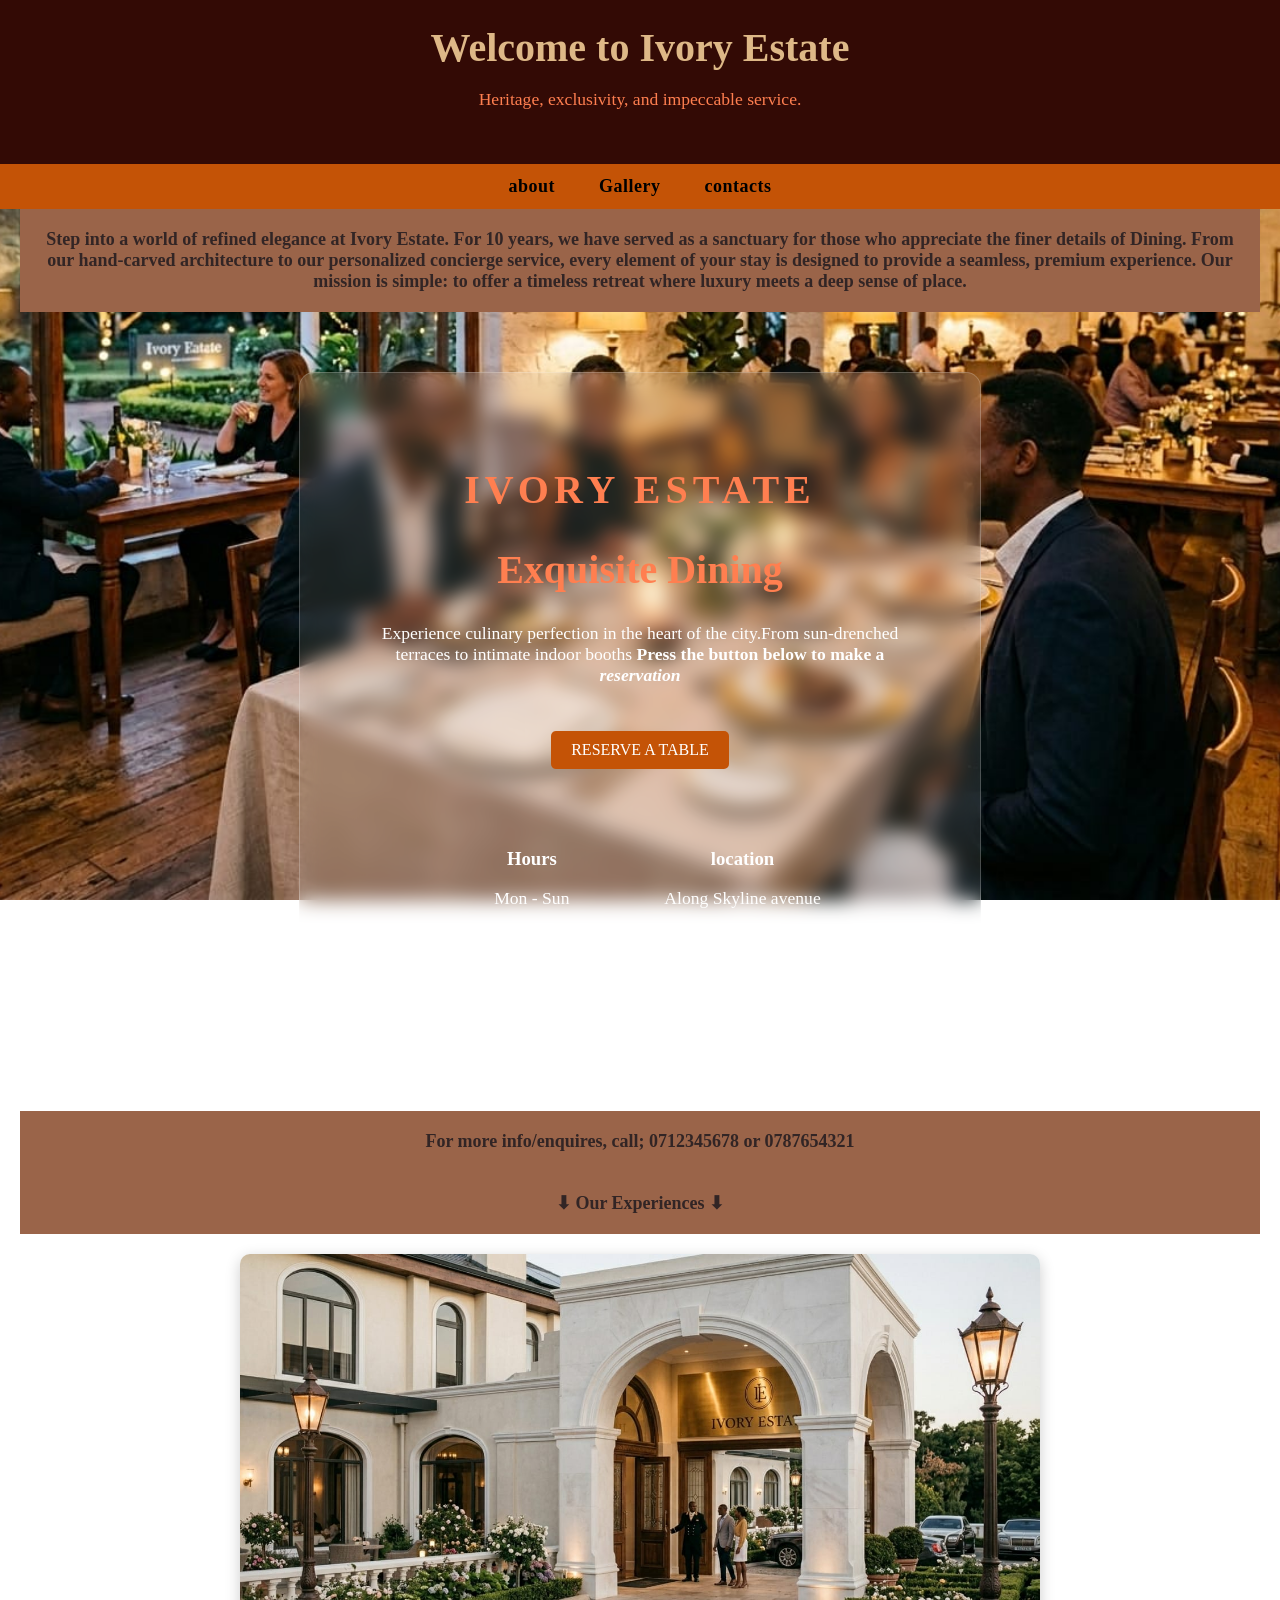
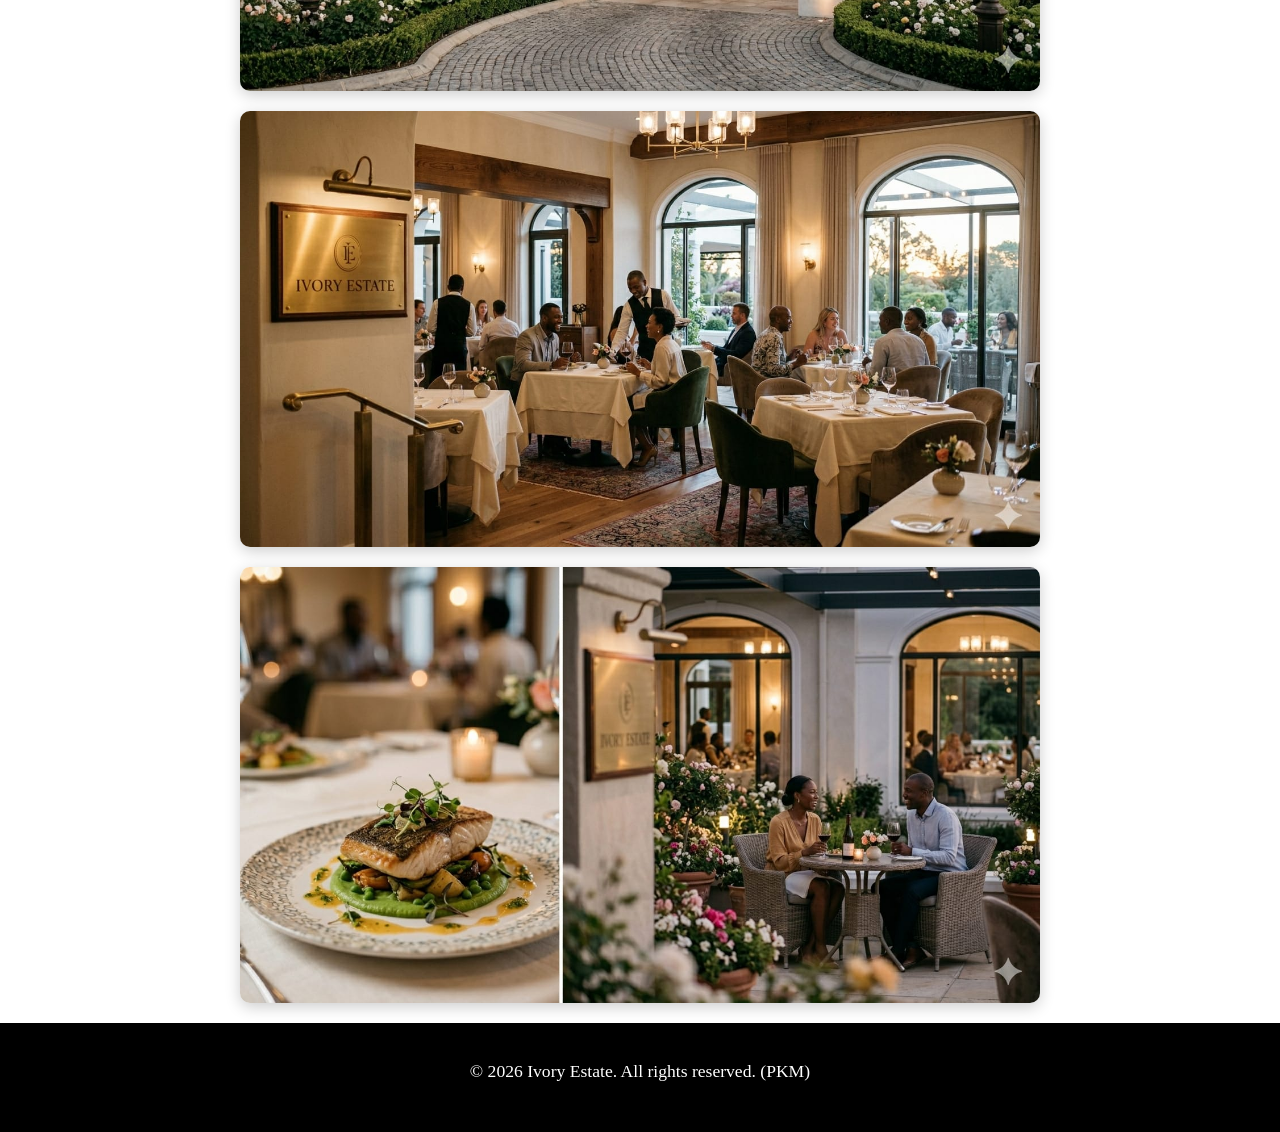
<file: index.html>
<!doctype html>
<html lang="en">
  <head>
    <meta charset="UTF-8" />
    <meta name="viewport" content="width=device-width, initial-scale=1.0" />
    <title>Ivory Estate Hotel</title>
    <link rel="stylesheet" href="style.css" />
  </head>
  <body class="home-page"> <header>
      <a href="/">
        <h1>Welcome to Ivory Estate</h1>
        <p id="header-p">Heritage, exclusivity, and impeccable service.</p>
      </a>
    </header>

    <!-- navigation bar -->
    <nav>
      <a href="#about"> about</a>
      <a href="#Gallery">Gallery</a>
      <a href="#contacts">contacts</a>
    </nav>
    <!-- about section -->
    <section id="about">
      <p class="about">
        Step into a world of refined elegance at <strong>Ivory Estate</strong>.
        For 10 years, we have served as a sanctuary for those who appreciate the
        finer details of Dining. From our hand-carved architecture to our
        personalized concierge service, every element of your stay is designed
        to provide a seamless, premium experience. Our mission is simple: to
        offer a timeless retreat where luxury meets a deep sense of place.
      </p>
    </section>
    

    <main class="home-container">
  
      <section class="hero-card">
        <div class="logo"><h1>IVORY ESTATE</h1></div>
        <h1>Exquisite Dining</h1>
        <p>
          Experience culinary perfection in the heart of the city.From
          sun-drenched terraces to intimate indoor booths
          <strong>Press the button below to make a <em>reservation</em></strong>
        </p>

        <!-- brige to next page -->
        <a href="reserve.html" class="rsv-button">RESERVE A TABLE</a>
      </section>
      <!-- quick info section -->
      <section class="info-grid">
        <div class="info-card">
          <h3>Hours</h3>
          <p>Mon - Sun</p>
          <p>5:00 PM - 11:00 PM</p>
        </div>
        <div class="info-card">
          <h3>location</h3>
          <p>Along Skyline avenue</p>
          <p>Beside Ostrich firm</p>
        </div>

      </section>
    </main>
    <!-- contact section -->
    <section id="contacts">
      <p class="about">
        For more info/enquires, call; 0712345678 or 0787654321
      </p>
    </section>
    <!-- Gallery section -->
<section id="Gallery">
      <h2 class="about">⬇ Our Experiences ⬇ </h2>
      <div class="gallery-container">
        <img src="Entrance to ivory Estate.jpeg" alt="Entrance" class="gallery-img">
        <img src="Ivory Estate Dining.jpeg" alt="Dining" class="gallery-img">
        <img src="Ivory Estate experience.jpeg" alt="Experience" class="gallery-img">
      </div>
    </section>

    <footer> 
      <p>© 2026 Ivory Estate. All rights reserved. (PKM)</p>
    </footer>
  </body>
</html>
</file>
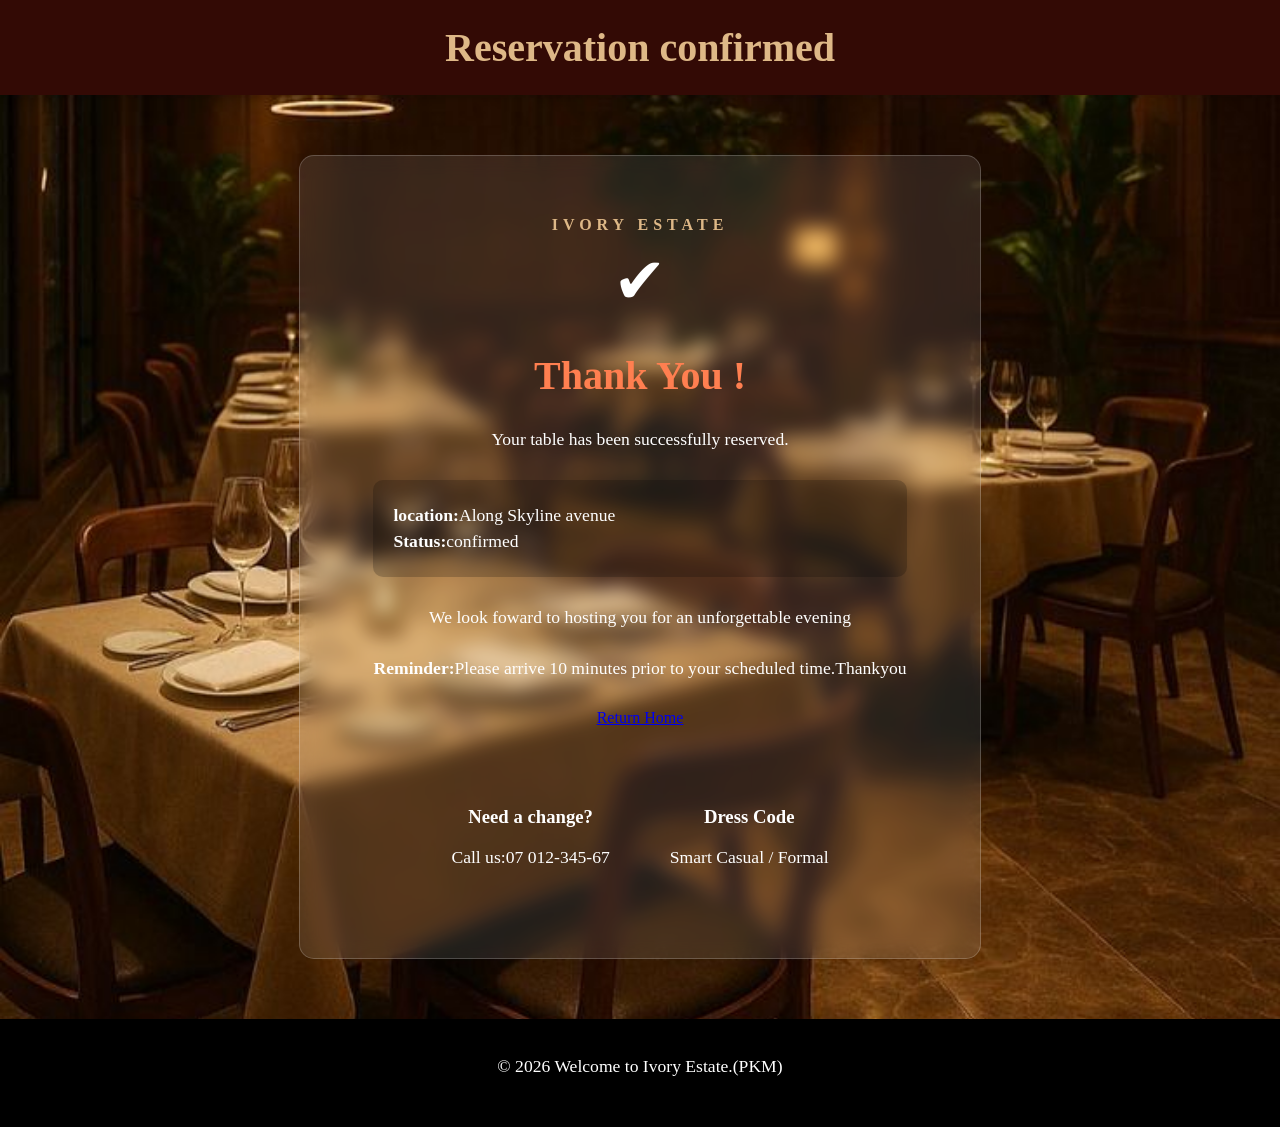
<file: confirmation.html>
<!DOCTYPE html>
<html lang="en">
<head>
    <meta charset="UTF-8">
    <meta name="viewport" content="width=device-width, initial-scale=1.0">
    <title>confirmation</title>
    <link rel="stylesheet" href="style.css">
</head>
<body class="confirmation-page">
    <header>
        <h1>Reservation confirmed</h1>
    </header>
    
    <main class="home-container">
        <section class="hero-card">
            <div class="logo">Ivory Estate</div>
            <div style="font-size: 4rem; margin-bottom: 20px;">✔</div>
            <h1>Thank You !</h1>
            <p>Your table has been successfully reserved.</p>
            <div class="confirmation-details" style="margin-bottom: 30px; text-align: left; background: rgba(0,0,0,0.2); padding: 20px;border-radius: 10px;">
                <p style="margin: 5px 0;"><strong>location:</strong>Along Skyline avenue</p>
                <p style="margin: 5px 0;"><strong>Status:</strong>confirmed</p>
            </div>
            <p>We look foward to hosting you for an unforgettable evening</p>
            <p><strong>Reminder:</strong>Please arrive 10 minutes prior to your scheduled time.Thankyou</p>

            <a href="index.html" class="cofirm">Return Home</a>
        </section>
        <section class="info-grid">
            <div class="info-card">
                <h3>Need a change?</h3>
                <p>Call us:07 012-345-67</p>
            </div>
            <div class="info-card">
                <h3>Dress Code</h3>
                <p>Smart Casual / Formal</p>
            </div>
        </section>
    </main>
    <footer>
        <p>© 2026 Welcome to Ivory Estate.(PKM)</p>
    </footer>
</body>
</html>
</file>
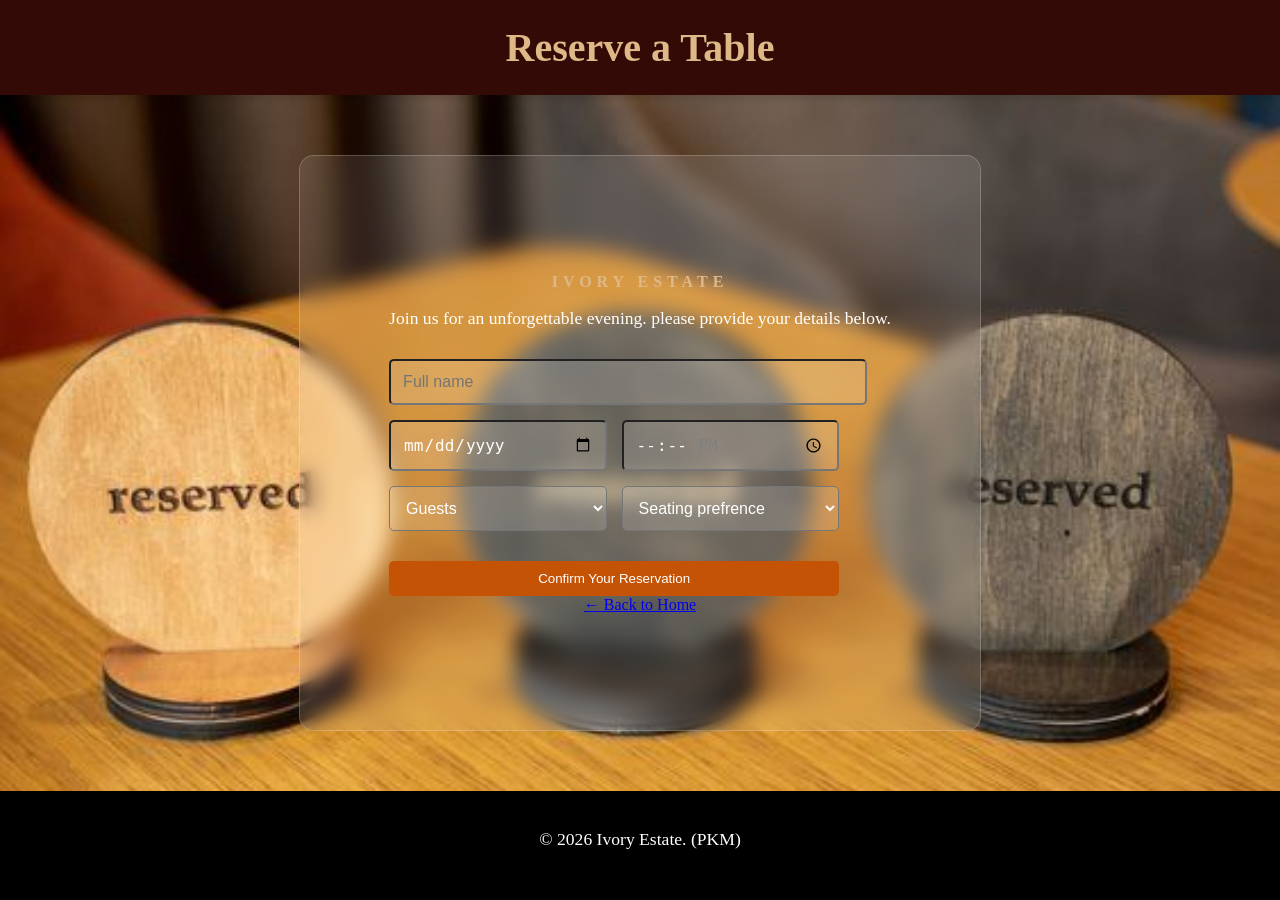
<file: reserve.html>
<!DOCTYPE html>
<html lang="en">
<head>
    <meta charset="UTF-8">
    <meta name="viewport" content="width=device-width, initial-scale=1.0">
    <title>RESERVEATION</title>
    <link rel="stylesheet" href="style.css">
</head>
<body class="reserve-page"> <header>
    <h1>Reserve a Table</h1>
</header>
    
    <main class="home-container">
        <!-- Booking Fotm Section -->
         <section class="hero-card">
            <div class="logo">Ivory Estate</div>
            <p>Join us for an unforgettable evening. please provide your details below.</p>
         
           <form class="booking-form" id="resForm">
            <div class="form-group">
                <input type="text" id="fullName" placeholder="Full name" required>
            </div>
            <div class="form-row">
                <input type="date"  id="resDate" required>
                <input type="time" id="resTime" min="17:00" max="23:00" required>
            </div>
            
            <div class="form-row">
                <select id="guests" required>
                    <option value="" disabled selected>Guests</option>
                    <option value="1">1 Person</option>
                    <option value="2">2 People</option>
                    <option value="3">4 People</option>
                    <option value="6+">6+ People</option>
                </select>
                <select id="seating" required>
                    <option value="" disabled selected>Seating prefrence</option>
                    <option value="Terrace">sun-drenched Terrace</option>
                    <option value="Indoor">Intimate Indoor</option>
                    <option value="Bar">Chef's Table</option>
                </select>
            </div>
            <button type="submit" class="confirm" style="border:none;cursor:pointer; width:100%;">Confirm Your Reservation</button>
           </form>

           <a href="index.html" class="back-link">← Back to Home</a>
           
        </section>
    </main>
    <script src="script.js"></script>
<footer>
    <P>© 2026 Ivory Estate. (PKM)</P>
</footer>
</body>
</html>
</file>
<file: style.css>
/* added for different screen */
html , body{
  width: 100%;
  overflow-x: hidden;
  margin: 0;
  padding: 0;
}
body {
  background-repeat: no-repeat;
  background-size: cover;
  background-attachment: fixed;
  background-position: center;
  margin: 0;
  display: flex;
  flex-direction: column;
  min-height: 100vh;
}
.home-page{
  background-image: url("THE\ IVORY\ ESTATE.jpeg");
}

header {
  background-color: #330a05;
  color: coral;
  box-shadow: 0 4px 6px rgba(0, 0, 0, 0.1);
  padding: 24px ;
  text-align: center;
}
header a {
  text-decoration: none;
  color: inherit;
}
header h1 {
  font-size: 40px;
  margin: 0;
  color: burlywood;
}

nav {
  background-color: #c45306;
  text-align: center;
  padding: 12px 0;
}
nav a {
  text-decoration: none;
  color: inherit;
  margin: 0 20px;
  font-weight: 600;
  font-size: 18px;
  letter-spacing: 0.5px;
}
nav a:hover {
  color: aqua;
  text-decoration: underline;
}
.gallery-img{
  width: 100%;
  max-width: 800px;
  height: auto;
  border-radius: 10px;
  box-shadow: 0 4px 15px rgba(0,0,0, 0.2);
  display: block;
  margin: 20px auto;

}
.home-container {
  max-width: 600px;
  width: 90%;
  margin: 60px auto;
  text-align: center;
  background: rgba(255, 255, 255, 0.1);
  backdrop-filter: blur(10px);
  -webkit-backdrop-filter: blur(10px);
  border-radius: 15px;
  display: flex;
  flex-direction: column;
  justify-content: center;
  align-items: center;
  padding: 20px;
}
.hero-card,
.info-card {
  border-radius: 30px;
  padding: 20px;
}
.info-grid {
  display: flex;
  gap: 20px;
  margin-top: 20px;
}
.logo {
  font-weight: 800;
  letter-spacing: 5px;
  margin-bottom: 10px;
  color: burlywood;
}
.h1 {
  font-size: 2rem;
  margin-bottom: 15px;
}

.about {
  background-color: #9a6449;
  color: #322525;
  font-weight: 900;
  font-size: large;
  padding: 20px;
  text-align: center;
  margin: 0;
}
footer {
  text-align: center;
  padding: 20px 0;
  background-color: black;
  color: white;
  width: 100%;
  display: flex;
  justify-content: center;
  align-items: center;
  box-sizing: border-box;


}
.rsv-button {
  display: inline-block;
  padding: 10px 20px;
  background-color: #c45306;
  color: white;
  text-decoration: none;
  border-radius: 5px;
  margin-top: 15px;
}
.rsv-button:hover{
  background-color: #330a05;
}

/* 2.Reservation.html */
body{
  
  background-repeat: no-repeat;
  background-size: cover;
  background-attachment: fixed;
  background-position: center;
  margin: 0;
  display: flex;
    flex-direction: column;
    min-height: 100vh;
}
.reserve-page{
  background-image: url('Personalized\ Reserved\ Table\ Sign\ Wooden\ Resta.jfif');
}
.home-container{
    max-width: 600px;
      width: 90%;
      margin: 60px auto;
      text-align: center;
      background: rgba(255, 255, 255, 0.1);
      backdrop-filter: blur(10px);
      -webkit-backdrop-filter: blur(10px);
      border-radius: 15px;
      display: flex;
      flex-direction: column;
      justify-content: center;
      align-items: center;
      padding:  40px 20px;
      color: white;
      border: 1px solid rgba(255, 255, 255, 0.2);
    }
    .logo{
      font-weight: 800;
      letter-spacing: 5px;
      margin-bottom: 10px;
      color: burlywood;
      text-transform: uppercase;
    }
    h1{
      font-size: 2.5rem;
      margin-bottom: 30px;
      color: coral;
    }
    p{
      margin-bottom: 30px;
      font-size: 1.1rem;
      
    }
.booking-form{
  width: 100%;
  max-width: 450px;
  display: flex;
  flex-direction: column;
  gap: 15px;
}

.form-row{
  display: flex;
  gap: 15px;
}
.booking-form input, .booking-form select{
  width: 100%;
  padding: 12px;
  background-color: rgba(255, 255, 255, 0.15);
  border: 1px solid(255, 255, 255, 0.3);
  border-radius: 5px;
  color: white;
  font-size: 16px;
  outline: none;
}
.booking-form select option{
  background-color: #330a05;
}
.back-link:hover{
  color: aqua;
  text-decoration: underline;
}
.confirm{
  display: inline-block;
    padding: 10px 20px;
    background-color: #c45306;
    color: white;
    text-decoration: none;
    border-radius: 5px;
    margin-top: 15px;
}
.confirm:hover{
    background-color: #330a05;
}

/* confirmation.html */
body {

  background-repeat: no-repeat;
  background-size: cover;
  background-attachment: fixed;
  background-position: center;
  margin: 0;
  display: flex;
    flex-direction: column;
    min-height: 100vh;
}
.confirmation-page{
  background-image: url('ambient\ aesthetic\ cool\ hotel\ pictuer');
}.home-container{
  background: rgba(255, 255, 255, 0.1);
        backdrop-filter: blur(10px);
          -webkit-backdrop-filter: blur(10px);
          border: 1px solid rgba(255, 255, 255, 0.2);
          padding: 40px;
          border-radius: 15px;
          color: white;
}
/* responsive design addition */
section{
  padding-left: 20px;
  padding-right: 20px;
}
main{
  flex: 1;
}
img{
  max-width: 100%;
  height: auto;
}
</file>
